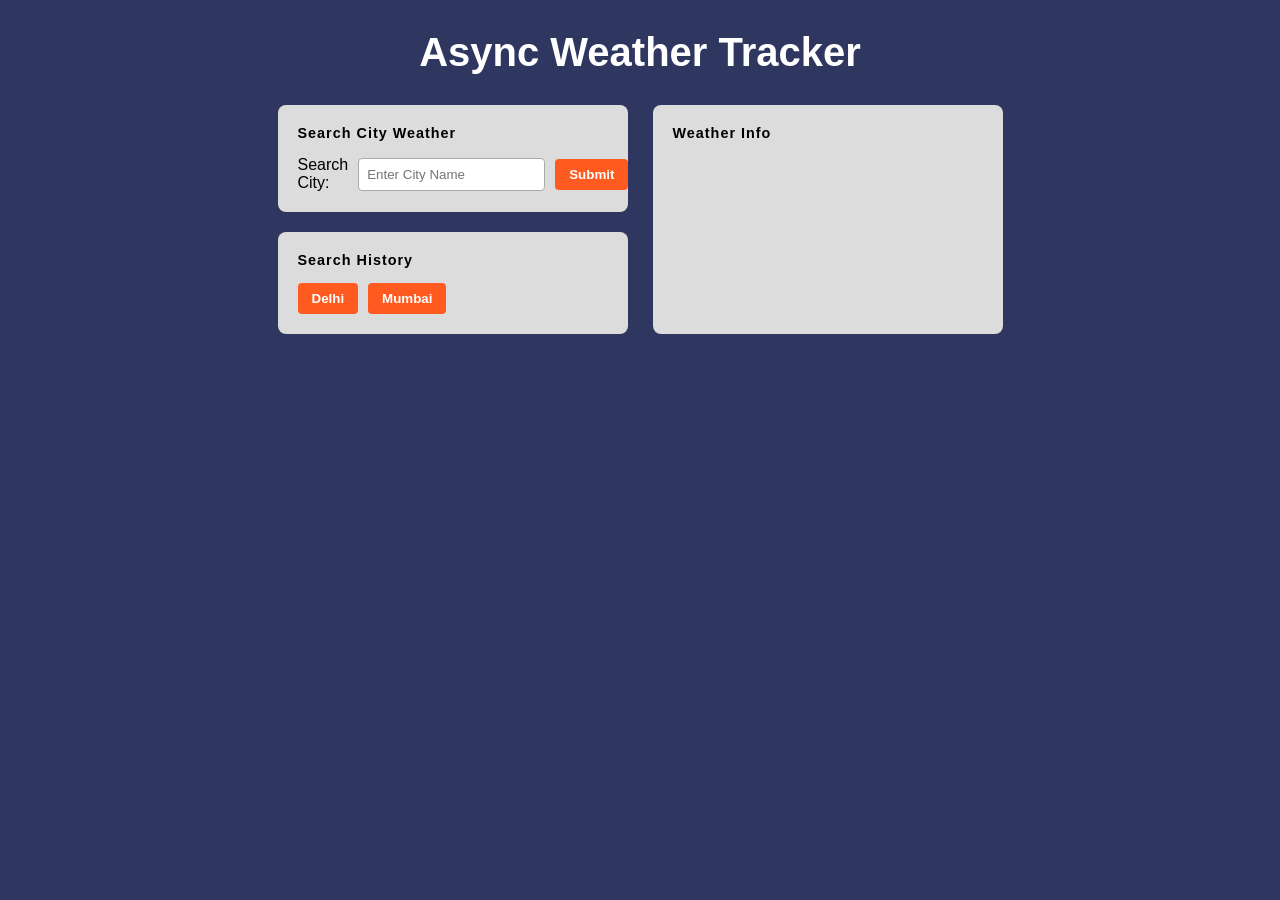
<file: index.html>
<!doctype html>
<html lang="en">
  <head>
    <meta charset="UTF-8" />
    <meta name="viewport" content="width=device-width, initial-scale=1.0" />
    <title>Async Weather App</title>
    <link rel="stylesheet" href="style.css" />
  </head>

  <body>
    <h1>Async Weather Tracker</h1>

    <div>
      <div class="left-container">
        <div id="search-main-container">
          <h3>Search City Weather</h3>
          <form action="">
            <label for="city"> Search City:</label>
            <input
              placeholder="Enter City Name"
              type="text"
              name="city"
              id="city"
            />
            <button type="submit">Submit</button>
          </form>
        </div>

        <div id="history-main-container">
          <h3>Search History</h3>

          <div id="Search-history">
            <button>Delhi</button>
            <button>Mumbai</button>
          </div>
        </div>
      </div>

      <div class="right-container">
        <h3>Weather Info</h3>

        <div id="weather-data"></div>
      </div>
    </div>

    <script>
      "https://api.openweathermap.org/data/2.5/weather?q=${city}&appid=${API_KEY}&units=metric";

      let API_KEY = "1a761d3bb408836cd1af3641ce1604c9";

      let form = document.querySelector("form");
      let city = document.getElementById("city");
      let weather = document.querySelector("#weather-data");

      async function fetchweather(city) {
        let response = await fetch(
          `https://api.openweathermap.org/data/2.5/weather?q=${city}&appid=${API_KEY}&units=metric`,
        );

        let data = await response.json();

        let card = document.createElement("div");
        card.innerHTML = `<h4>City : ${data.city}</h4>
                              <h4>Temp : ${data.main.temp}</h4>
                              <h4>Humidity : ${data.humidity}</h4>
                              <h4>Wind: ${data.wind.speed}</h4>`;

        weather.innerHTML = "";

        weather.append(card);
      }

      form.addEventListener("submit", (event) => {
        event.preventDefault();
        fetchweather(city.value);
      });
    </script>
  </body>
</html>
</file>
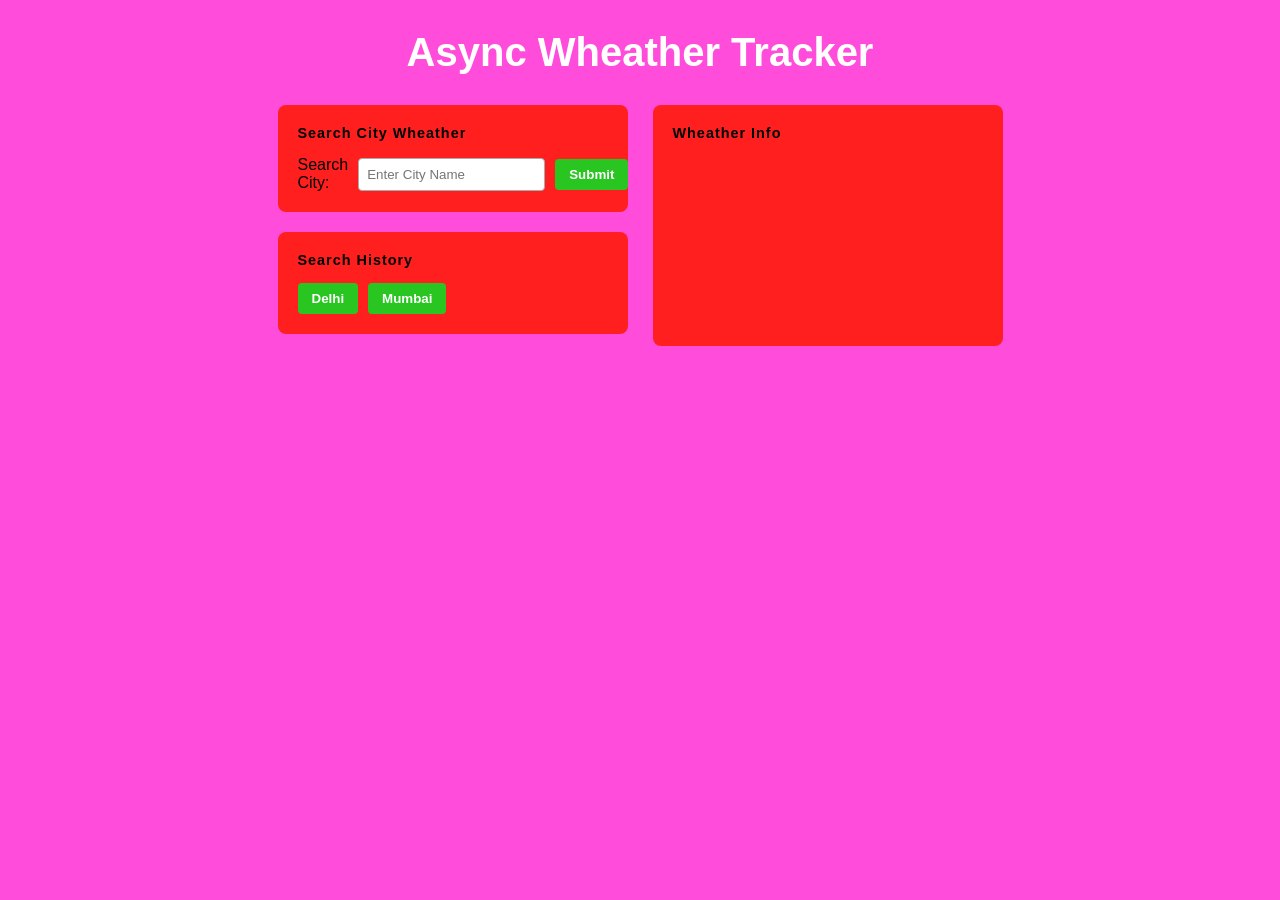
<file: assingment2.html>
<!DOCTYPE html>
<html lang="en">

<head>
    <meta charset="UTF-8">
    <meta name="viewport" content="width=device-width, initial-scale=1.0">
    <title>Aysnc Wheather App</title>
    <link rel="stylesheet" href="assingment2.css">
    
</head>

<body>

    <h1>Async Wheather Tracker</h1>

    <div>
        <div class="left-container">
            <div id="search-main-container">

                <h3>Search City Wheather</h3>
                <form action="">
                    <label for="city"> Search City:</label>
                    <input placeholder="Enter City Name" type="text" name="city" id="city">
                    <button type="submit">Submit</button>
                </form>
            </div>

            <div id="history-main-container">

                <h3>Search History</h3>

                <div id="Search-history">
                    <button>Delhi</button>
                    <button>Mumbai</button>
                </div>

            </div>
        </div>

        <div class="right-container">

            <h3>Wheather Info</h3>

            <div id="wheather-data"></div>

        </div>
    </div>

    <script>
        "https://api.openweathermap.org/data/2.5/weather?q=${city}&appid=${API_KEY}&units=metric"

        let API_KEY = "1a761d3bb408836cd1af3641ce1604c9";

        let form = document.querySelector("form")
        let city = document.getElementById("city")
        let wheather = document.querySelector("#wheather-data")

        async function fetchweather(city){

            let response = await fetch(`https://api.openweathermap.org/data/2.5/weather?q=${city}&appid=${API_KEY}&units=metric`)

           
            let data = await response.json()
           
            let card = document.createElement("div")
            card.innerHTML = `<h4>City : ${data.city}</h4>
                              <h4>Temp : ${data.main.temp}</h4>
                              <h4>Humidity : ${data.humidity}</h4>
                              <h4>Wind: ${data.wind.speed}</h4>`
                              
            wheather.innerHTML = ""                  

            
            wheather.append(card)
                
        }

             

        form.addEventListener("submit",(event)=>{
            event.preventDefault()
            fetchweather(city.value)
        })


    </script>








</body>

</html>
</file>
<file: style.css>
/* Reset */
* {
  margin: 0;
  padding: 0;
  box-sizing: border-box;
  font-family: Arial, Helvetica, sans-serif;
}

/* Body */
body {
  background-color: #2f365f; /* dark blue */
  color: #fff;
}

/* Heading */
h1 {
  text-align: center;
  padding: 30px 0;
  font-size: 2.5rem;
  font-weight: bold;
}

/* Main layout */
body > div {
  display: flex;
  justify-content: center;
  gap: 25px;
}

/* Left & Right containers */
.left-container,
.right-container {
  width: 350px;
  display: flex;
  flex-direction: column;
  gap: 20px;
}

/* Cards */
#search-main-container,
#history-main-container,
.right-container {
  background: #dcdcdc;
  color: #000;
  padding: 20px;
  border-radius: 8px;
}

/* Section titles */
h3 {
  margin-bottom: 15px;
  font-size: 0.9rem;
  letter-spacing: 1px;
}

/* Form layout */
form {
  display: flex;
  align-items: center;
  gap: 10px;
}

/* Input */
input {
  flex: 1;
  padding: 8px;
  border-radius: 4px;
  border: 1px solid #aaa;
}

/* Button */
button {
  background-color: #ff5a1f;
  color: #fff;
  border: none;
  padding: 8px 14px;
  border-radius: 4px;
  cursor: pointer;
  font-weight: bold;
}

button:hover {
  background-color: #e14b15;
}

/* History buttons */
#Search-history {
  display: flex;
  gap: 10px;
}

/* Weather data box */
#wheather-data {
  min-height: 150px;
}

/* Weather card */
#wheather-data div {
  line-height: 1.8;
}
</file>
<file: assingment2.css>
/* Reset */
* {
    margin: 0;
    padding: 0;
    box-sizing: border-box;
    font-family: Arial, Helvetica, sans-serif;
}

/* Body */
body {
    background-color: hsl(312, 100%, 65%); /* dark blue */
    color: #fff;
}

/* Heading */
h1 {
    text-align: center;
    padding: 30px 0;
    font-size: 2.5rem;
    font-weight: bold;
}

/* Main layout */
body > div {
    display: flex;
    justify-content: center;
    gap: 25px;
}

/* Left & Right containers */
.left-container,
.right-container {
    width: 350px;
    display: flex;
    flex-direction: column;
    gap: 20px;
}

/* Cards */
#search-main-container,
#history-main-container,
.right-container {
    background: hsl(0, 100%, 56%);
    color: #000;
    padding: 20px;
    border-radius: 8px;
}

/* Section titles */
h3 {
    margin-bottom: 15px;
    font-size: 0.9rem;
    letter-spacing: 1px;
}

/* Form layout */
form {
    display: flex;
    align-items: center;
    gap: 10px;
}

/* Input */
input {
    flex: 1;
    padding: 8px;
    border-radius: 4px;
    border: 1px solid #aaa;
}

/* Button */
button {
    background-color: #29c521;
    color: #fff;
    border: none;
    padding: 8px 14px;
    border-radius: 4px;
    cursor: pointer;
    font-weight: bold;
}

button:hover {
    background-color: #e14b15;
}

/* History buttons */
#Search-history {
    display: flex;
    gap: 10px;
}

/* Weather data box */
#wheather-data {
    min-height: 150px;
}

/* Weather card */
#wheather-data div {
    line-height: 1.8;
}
</file>
